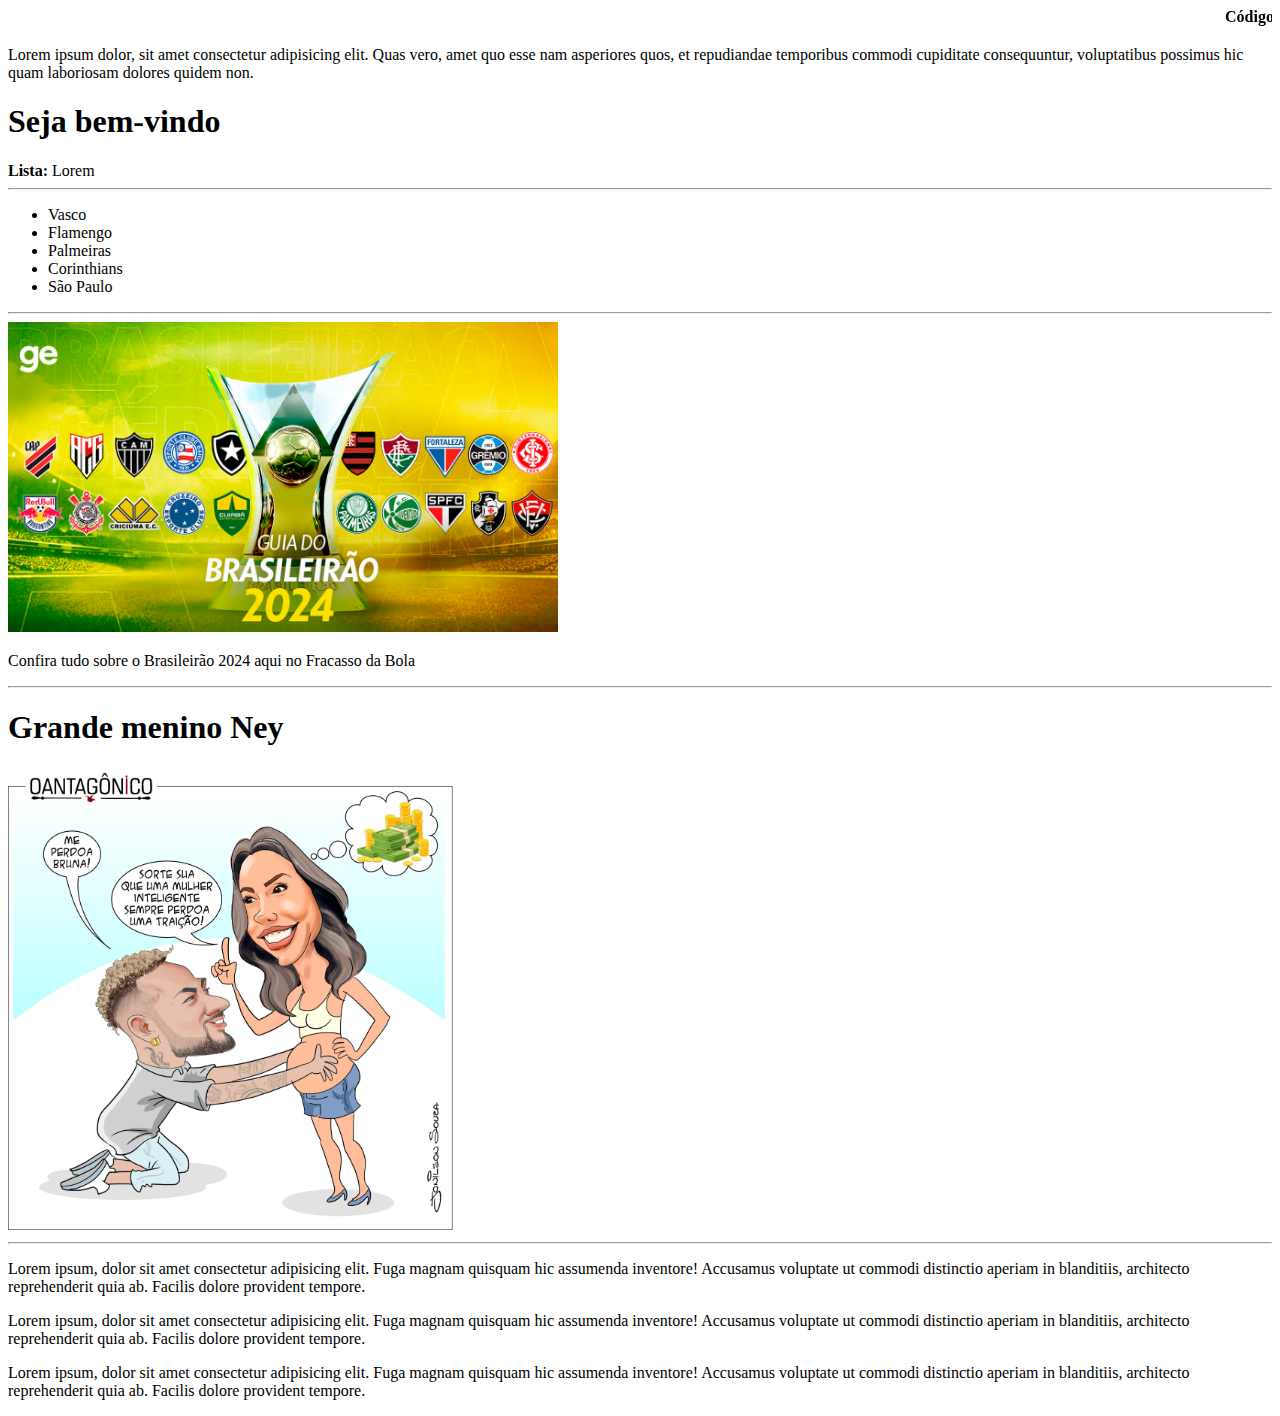
<file: index.html>
<!DOCTYPE html>
<html lang="pt-br">

<head>
    <meta charset="UTF-8">
    <meta name="viewport" content="width=device-width, initial-scale=1.0">
    <title>Código HTML</title>
</head>

<body>



    <marquee><strong>Código HTML</strong></marquee>

    <p>Lorem ipsum dolor, sit amet consectetur adipisicing elit. Quas vero, amet quo esse nam asperiores quos, et
        repudiandae temporibus commodi cupiditate consequuntur, voluptatibus possimus hic quam laboriosam dolores quidem
        non.</p>

    <div>
        <!-- Página principal -->
        <h1>Seja bem-vindo</h1>
        <strong>Lista:</strong>
        <span>Lorem</span>
    </div>

    <hr>

    <!-- Lista não ordenada -->
    <ul>
        <li>Vasco</li>
        <li>Flamengo</li>
        <li>Palmeiras</li>
        <li>Corinthians</li>
        <li>São Paulo</li>
    </ul>

    <hr>

    <img src="brasileirao.jpg" width="550px">

    <p>Confira tudo sobre o Brasileirão 2024 aqui no Fracasso da Bola</p>

    <hr>

    <h1>Grande menino Ney</h1>
    <img src="menino-ney.jpg" width="450px" alt="">

    <hr>

    <p> Lorem ipsum, dolor sit amet consectetur adipisicing elit. Fuga magnam quisquam hic assumenda inventore! Accusamus
        voluptate ut commodi distinctio aperiam in blanditiis, architecto reprehenderit quia ab. Facilis dolore
        provident tempore.</p>

        
    <p> Lorem ipsum, dolor sit amet consectetur adipisicing elit. Fuga magnam quisquam hic assumenda inventore! Accusamus
        voluptate ut commodi distinctio aperiam in blanditiis, architecto reprehenderit quia ab. Facilis dolore
        provident tempore.</p>


        
    <p> Lorem ipsum, dolor sit amet consectetur adipisicing elit. Fuga magnam quisquam hic assumenda inventore! Accusamus
        voluptate ut commodi distinctio aperiam in blanditiis, architecto reprehenderit quia ab. Facilis dolore
        provident tempore.</p>



</body>

</html>
</file>
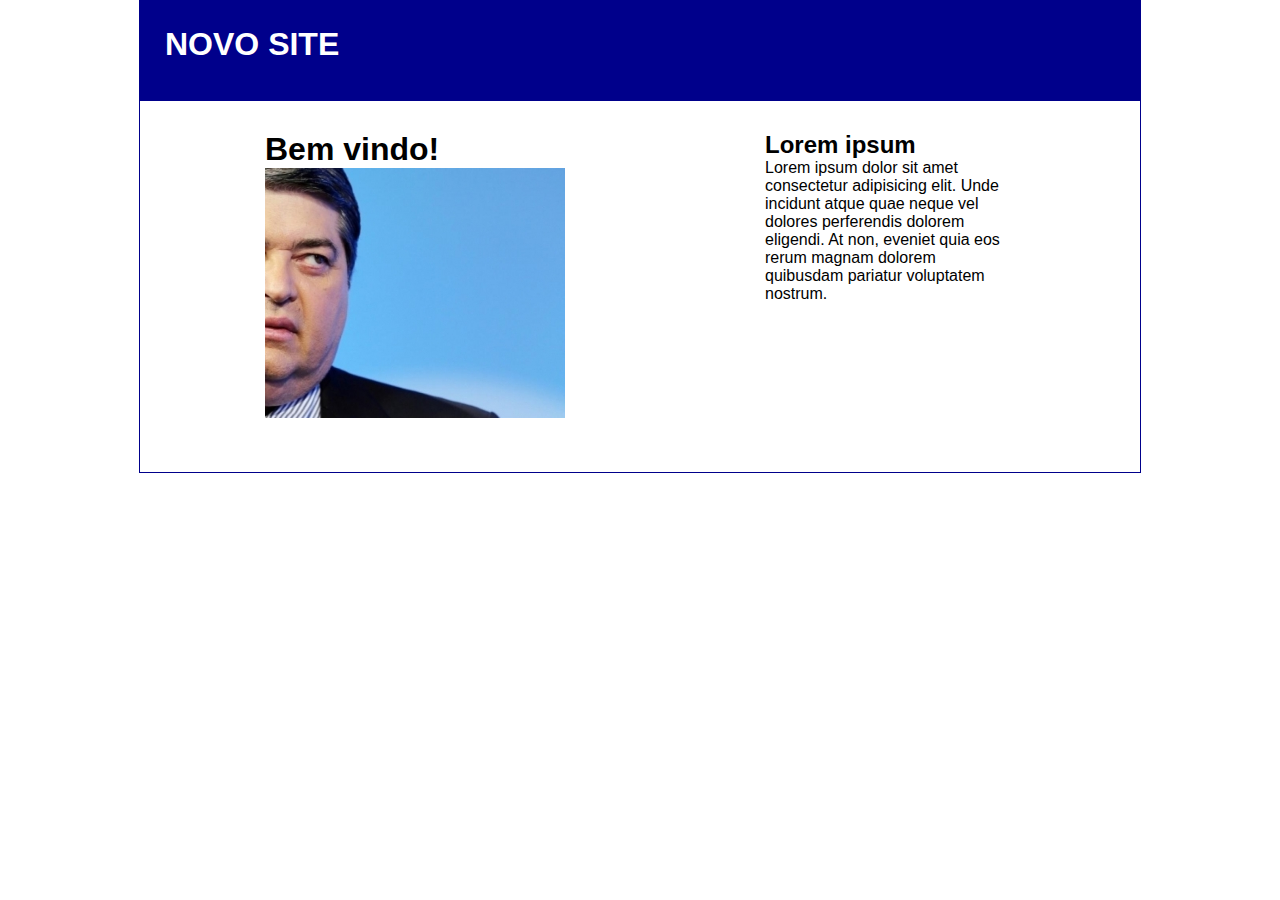
<file: 24-06-2024/index.html>
<!DOCTYPE html>
<html lang="pt-br">
  <head>
    <meta charset="UTF-8" />
    <meta name="viewport" content="width=device-width, initial-scale=1.0" />
    <title>Novo site::</title>
    <!-- chamando css -->
    <link rel="stylesheet" href="style.css" />
    <!-- chamando JS -->
    <script src="script.js"></script>
  </head>
  <body>
    <div class="container">
      <div class="header">
        <h1>Novo site</h1>
      </div>

      <div class="content">
        <div class="lado-1">
            <h1>Bem vindo!</h1>
            <img src="./img-2.png" alt="" />
        </div>

        <div class="lado-2">
            <h2>Lorem ipsum</h2>
            <p>
                Lorem ipsum dolor sit amet consectetur adipisicing elit. Unde incidunt
                atque quae neque vel dolores perferendis dolorem eligendi. At non,
                eveniet quia eos rerum magnam dolorem quibusdam pariatur voluptatem
                nostrum.
            </p>
        </div>
      </div>

    </div>
  </body>
</html>
</file>
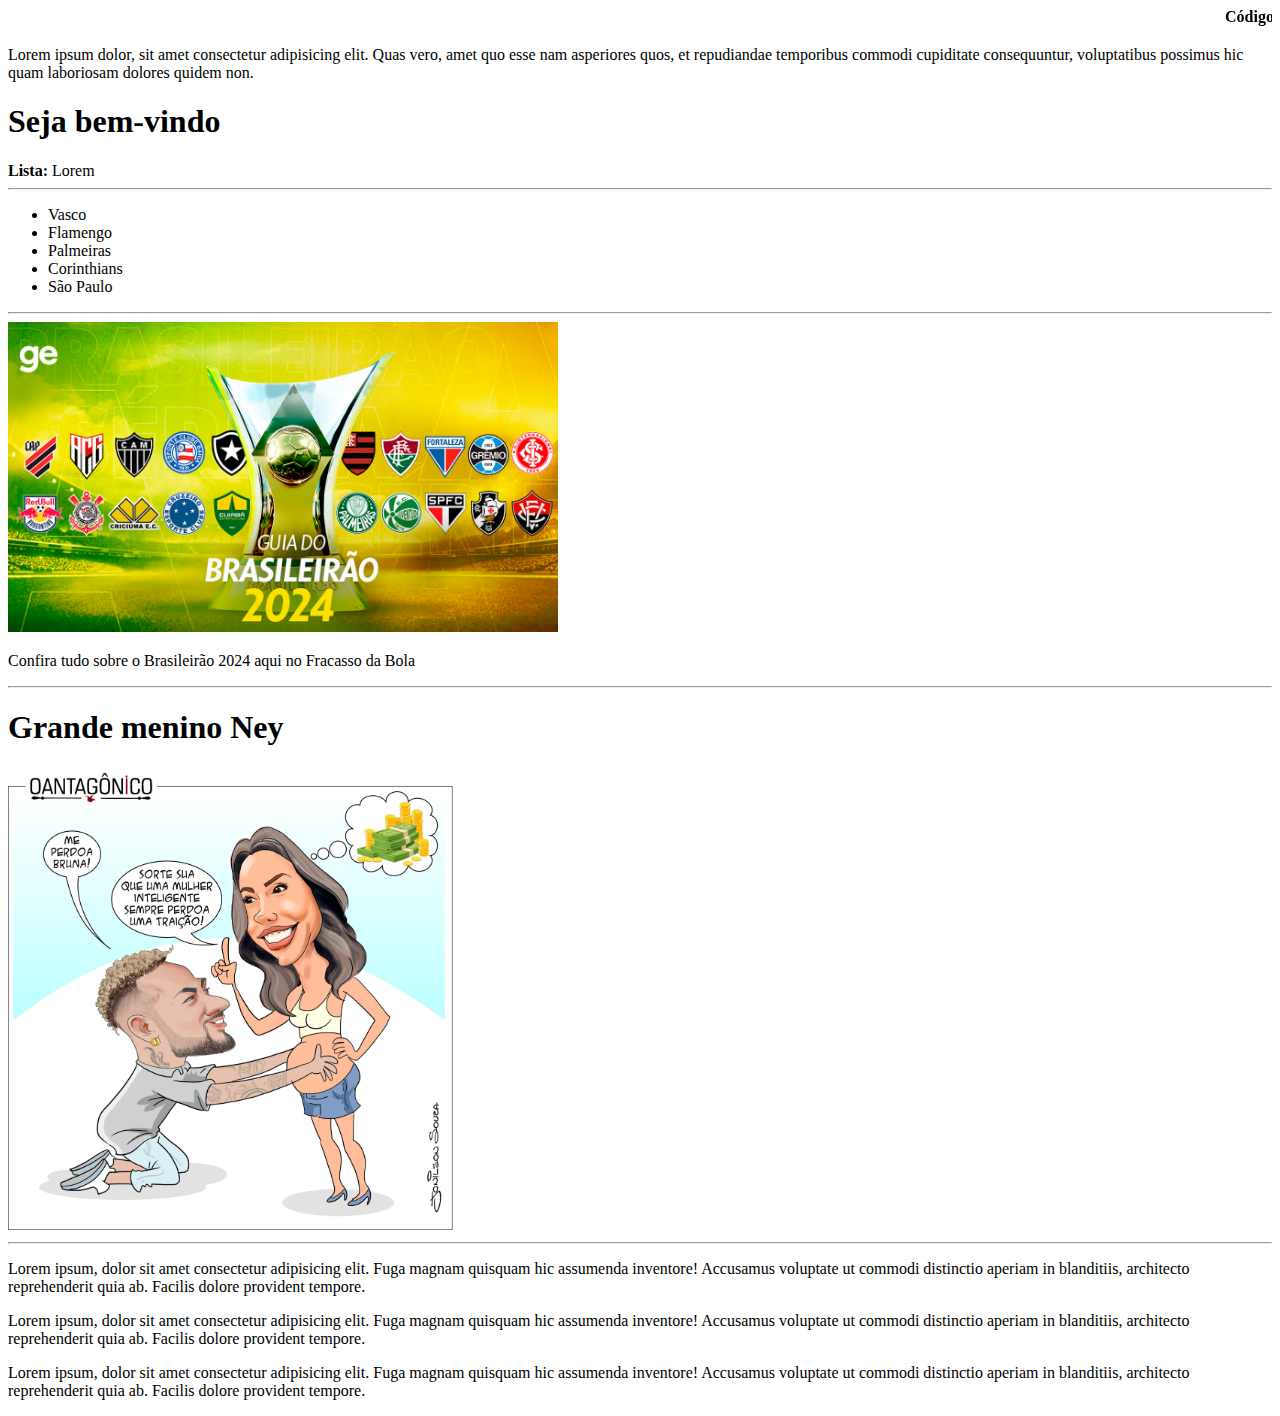
<file: 25-06-2024/index.html>
<!DOCTYPE html>
<html lang="pt-br">

<head>
    <meta charset="UTF-8">
    <meta name="viewport" content="width=device-width, initial-scale=1.0">
    <title>Código HTML</title>
</head>

<body>



    <marquee><strong>Código HTML</strong></marquee>

    <p>Lorem ipsum dolor, sit amet consectetur adipisicing elit. Quas vero, amet quo esse nam asperiores quos, et
        repudiandae temporibus commodi cupiditate consequuntur, voluptatibus possimus hic quam laboriosam dolores quidem
        non.</p>

    <div>
        <!-- Página principal -->
        <h1>Seja bem-vindo</h1>
        <strong>Lista:</strong>
        <span>Lorem</span>
    </div>

    <hr>

    <!-- Lista não ordenada -->
    <ul>
        <li>Vasco</li>
        <li>Flamengo</li>
        <li>Palmeiras</li>
        <li>Corinthians</li>
        <li>São Paulo</li>
    </ul>

    <hr>

    <img src="brasileirao.jpg" width="550px">

    <p>Confira tudo sobre o Brasileirão 2024 aqui no Fracasso da Bola</p>

    <hr>

    <h1>Grande menino Ney</h1>
    <img src="menino-ney.jpg" width="450px" alt="">

    <hr>

    <p> Lorem ipsum, dolor sit amet consectetur adipisicing elit. Fuga magnam quisquam hic assumenda inventore! Accusamus
        voluptate ut commodi distinctio aperiam in blanditiis, architecto reprehenderit quia ab. Facilis dolore
        provident tempore.</p>

        
    <p> Lorem ipsum, dolor sit amet consectetur adipisicing elit. Fuga magnam quisquam hic assumenda inventore! Accusamus
        voluptate ut commodi distinctio aperiam in blanditiis, architecto reprehenderit quia ab. Facilis dolore
        provident tempore.</p>


        
    <p> Lorem ipsum, dolor sit amet consectetur adipisicing elit. Fuga magnam quisquam hic assumenda inventore! Accusamus
        voluptate ut commodi distinctio aperiam in blanditiis, architecto reprehenderit quia ab. Facilis dolore
        provident tempore.</p>



        
</body>

</html>
</file>
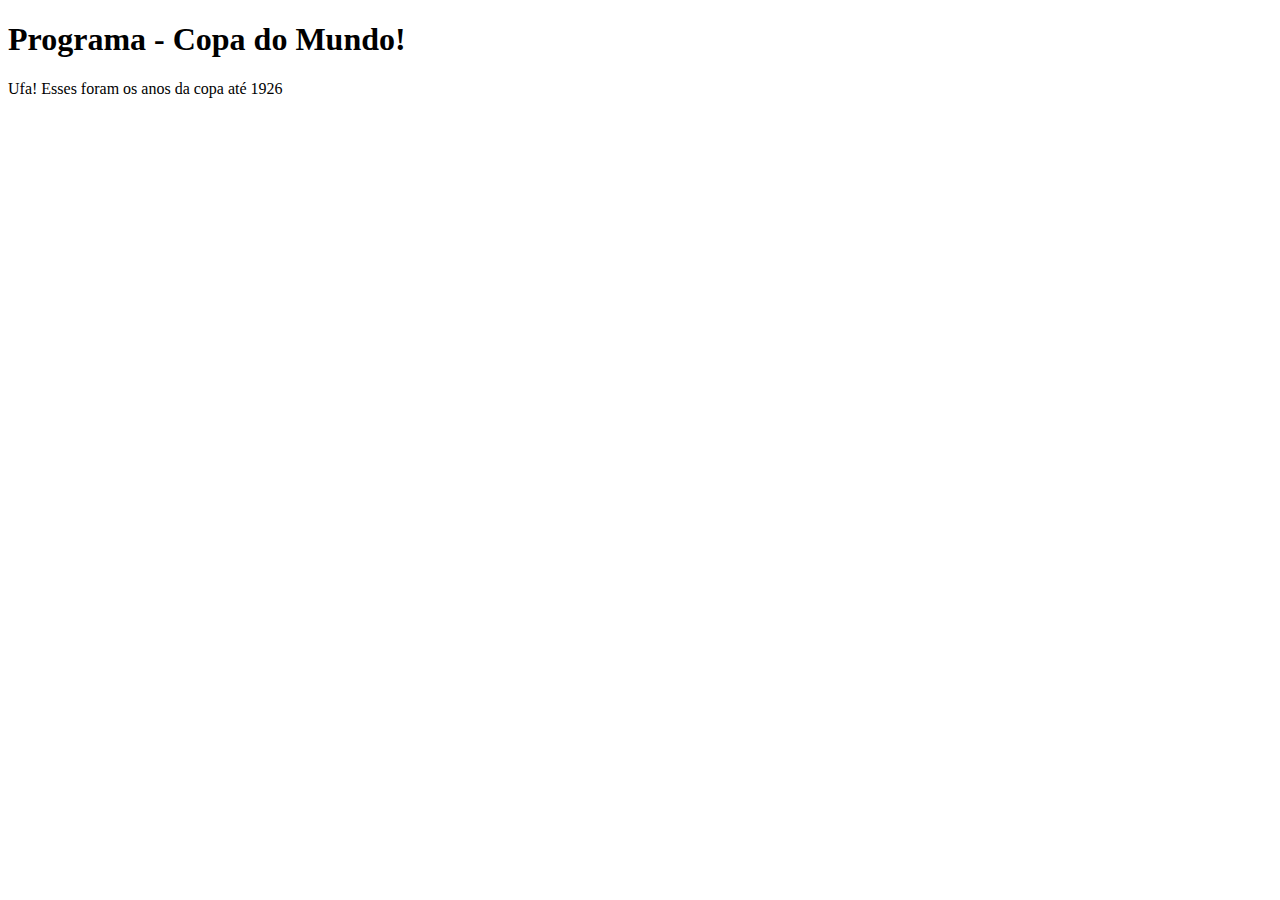
<file: 02-07-2024/programa-copa/index.html>
<!DOCTYPE html>
<html lang="pt-br">
<head>
    <meta charset="UTF-8">
    <meta name="viewport" content="width=device-width, initial-scale=1.0">
    <title>Copa do mundo</title>
</head>
<body>
    <h1>Programa - Copa do Mundo!</h1>


    <script src="copa.js"></script>
</body>
</html>
</file>
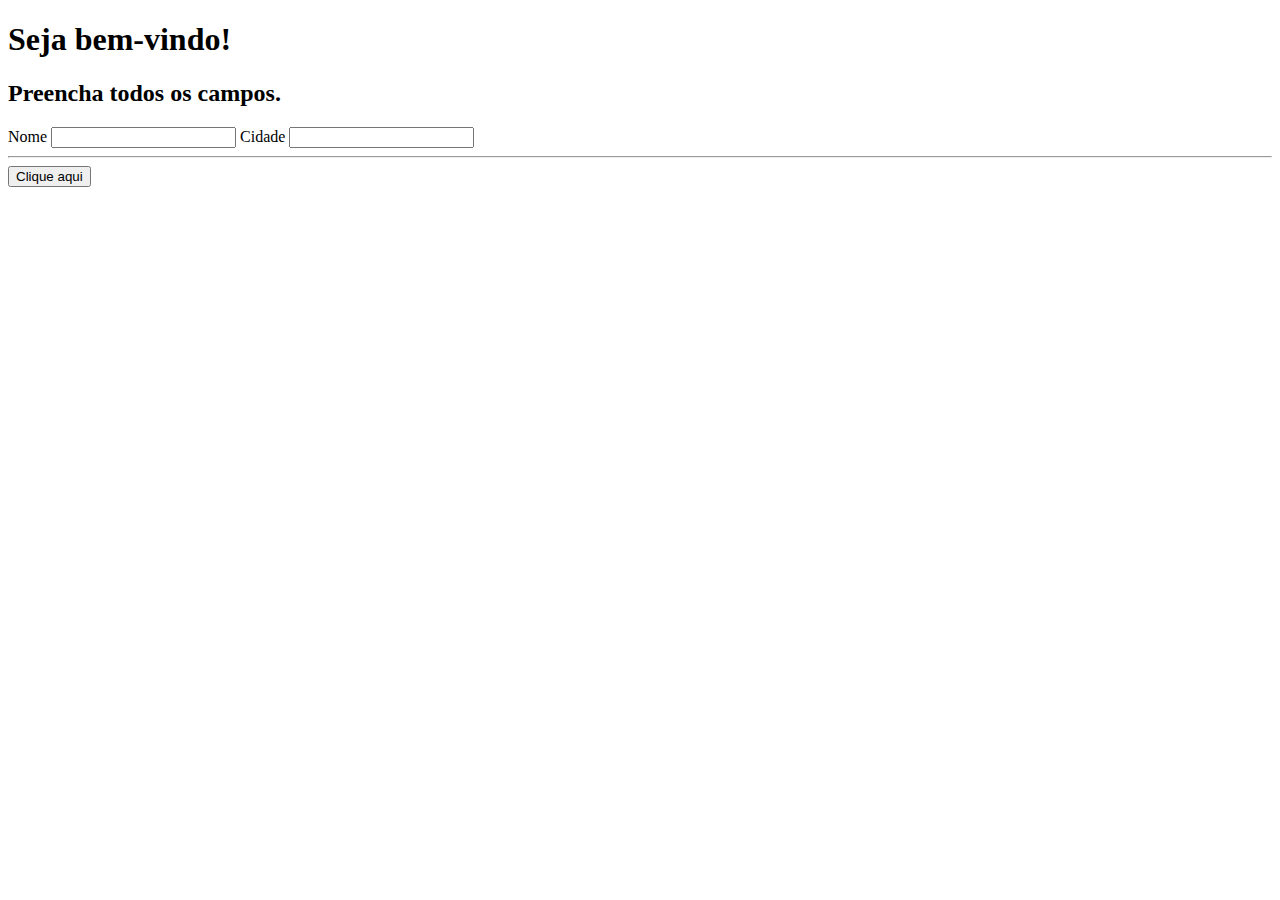
<file: 03-07-2024/aprendendo-dom/index.html>
<!DOCTYPE html>
<html lang="pt-BR">
  <head>
    <meta charset="UTF-8" />
    <meta name="viewport" content="width=device-width, initial-scale=1.0" />
    <title>Aprendendo DOM</title>
  </head>
  <body>
    <h1 id="titulo">Seja bem-vindo!</h1>
    <h2 id="subtitulo">Preencha todos os campos.</h2>

    <form>
      <label for="name" >Nome</label>
      <input type="text" id="idNome" required/>
      <label for="city">Cidade</label>
      <input type="text" id="idCity" required>
      <hr>
      <button onclick="mudar(event)">Clique aqui</button>
    </form>

    <script src="script.js"></script>
  </body>
</html>
</file>
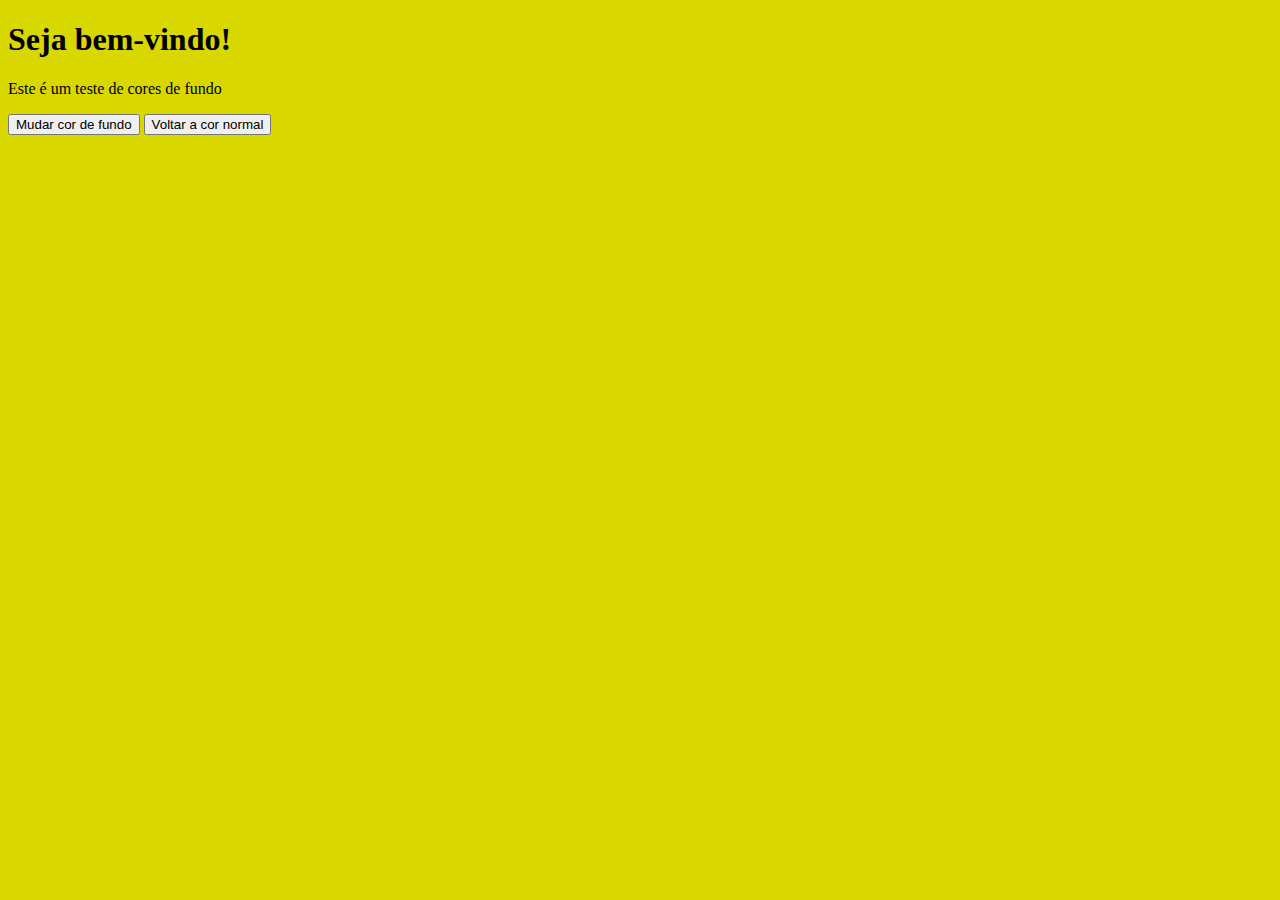
<file: 03-07-2024/trocando-cor-fundo/index.html>
<!DOCTYPE html>
<html lang="pt-br">
<head>
    <meta charset="UTF-8">
    <meta name="viewport" content="width=device-width, initial-scale=1.0">
    <link rel="stylesheet" href="style.css">
    <title>Cor de fundo</title>
</head>
<body>

    <h1>Seja bem-vindo!</h1>
    <p>Este é um teste de cores de fundo</p>
    <button id="btnMudarCor">Mudar cor de fundo</button>
    <button id="btnVoltarCor">Voltar a cor normal</button>
    

    <script src="script.js"></script>
</body>
</html>
</file>
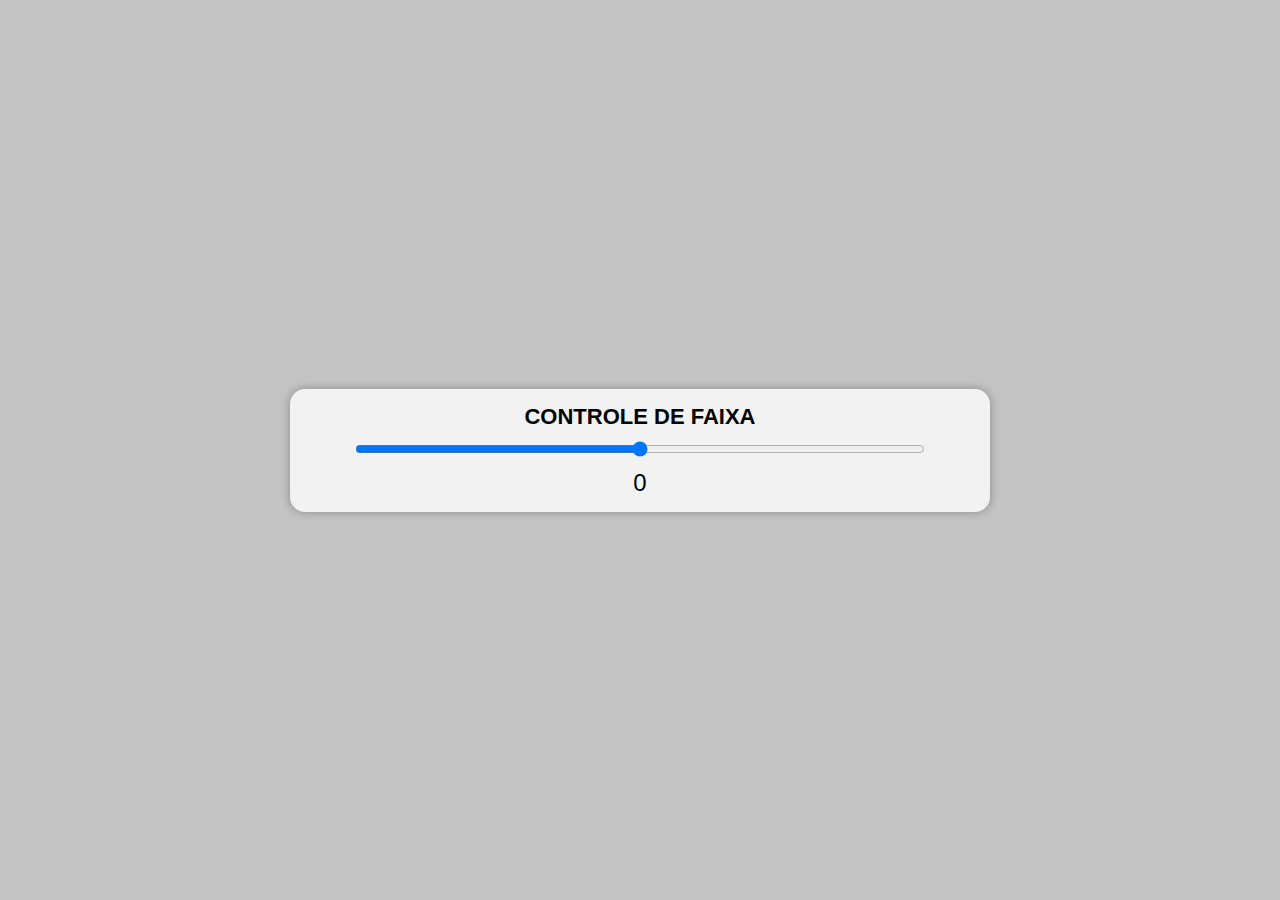
<file: 05-07-2024/range/index.html>
<!DOCTYPE html>
<html lang="pr-br">
  <head>
    <meta charset="UTF-8" />
    <meta name="viewport" content="width=device-width, initial-scale=1.0" />
    <link rel="stylesheet" href="style.css">
    <title>Range</title>
  </head>
  <body>

    <div id="content">
    <h1 id="title">Controle de faixa</h1>

    <input type="range" id="range" min="0" max="100" value="50" />
    <div id="rangeValue">0</div>
    </div>

    <script src="script.js"></script>
  </body>
</html>
</file>
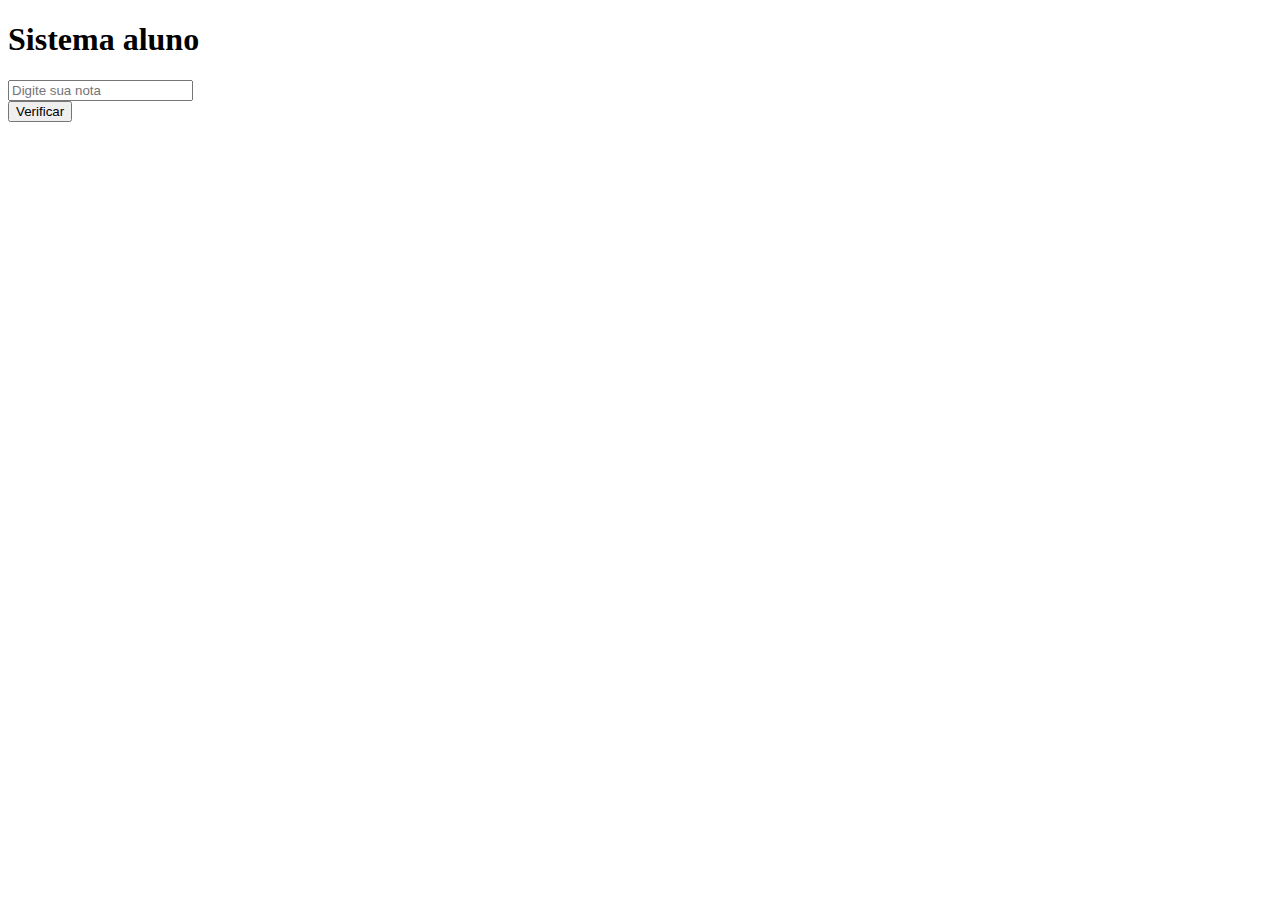
<file: 27-06-2024/sistema-aluno/index.html>
<!DOCTYPE html>
<html lang="pt-br">
<head>
    <meta charset="UTF-8">
    <meta name="viewport" content="width=device-width, initial-scale=1.0">
    <title>Sistema - Aluno</title>
</head>
<body>
    <div class="container">
        <h1>Sistema aluno</h1>
        
        <form>
            <div class="form-control">
                <input type="text" id="nota" placeholder="Digite sua nota" />
            </div>
            <button>Verificar</button>
        </form>
    </div>
    
    <script src="script.js"></script>
</body>
</html>
</file>
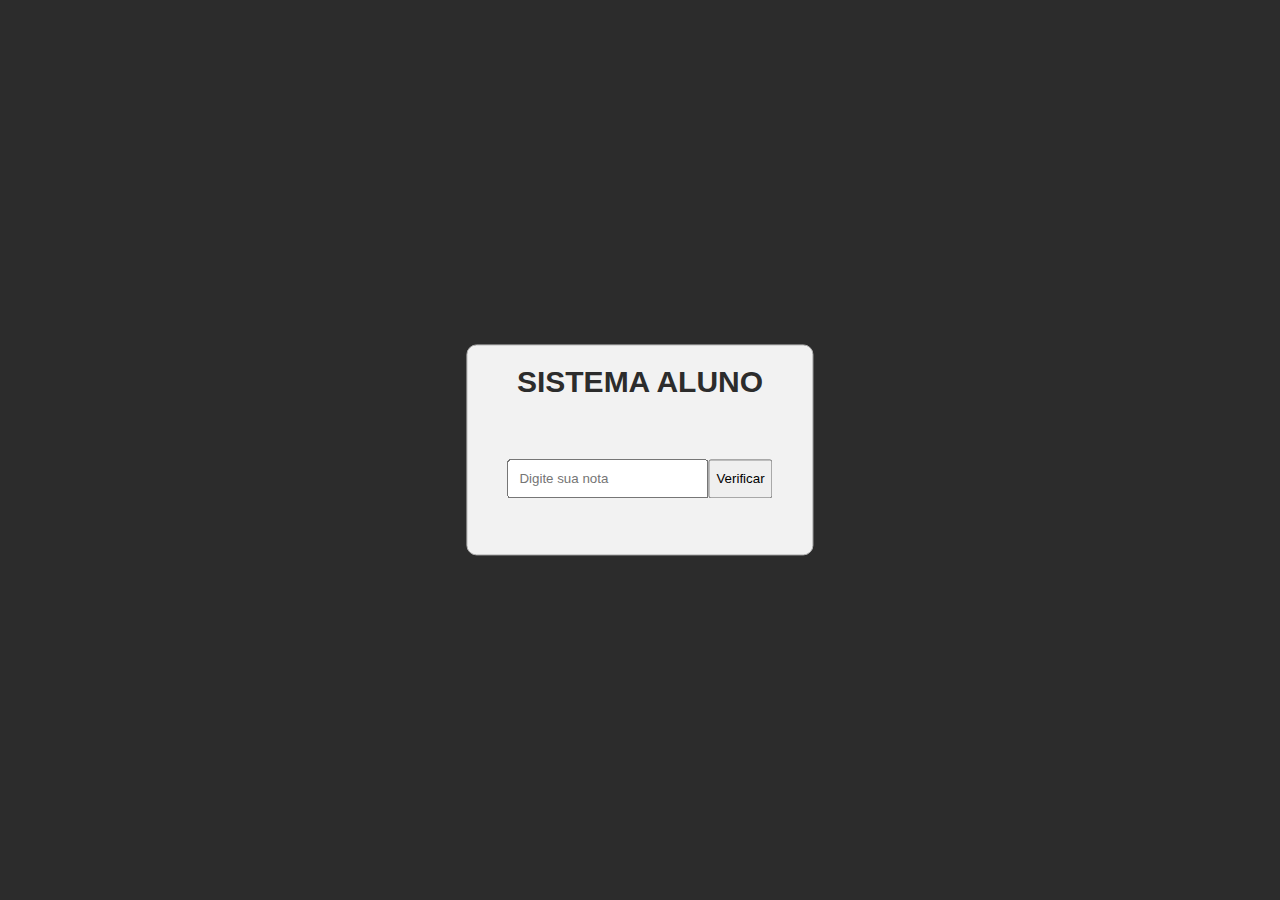
<file: 28-06-2024/sistema-aluno/index.html>
<!DOCTYPE html>
<html lang="pt-br">
<head>
    <meta charset="UTF-8">
    <meta name="viewport" content="width=device-width, initial-scale=1.0">
    <link rel="stylesheet" href="style.css">
    <title>Sistema - Aluno</title>
</head>
<body>
    <div class="container">
        <h1>Sistema aluno</h1>

        <form>
            <div class="form-control">
                <input type="text" id="nota" placeholder="Digite sua nota" />
            </div>
            <button>Verificar</button>
        </form>

        
    <div class="content">
        <p id="resultado"></p>
    </div>
    </div>

    
    <script src="script.js"></script>
</body>
</html>
</file>
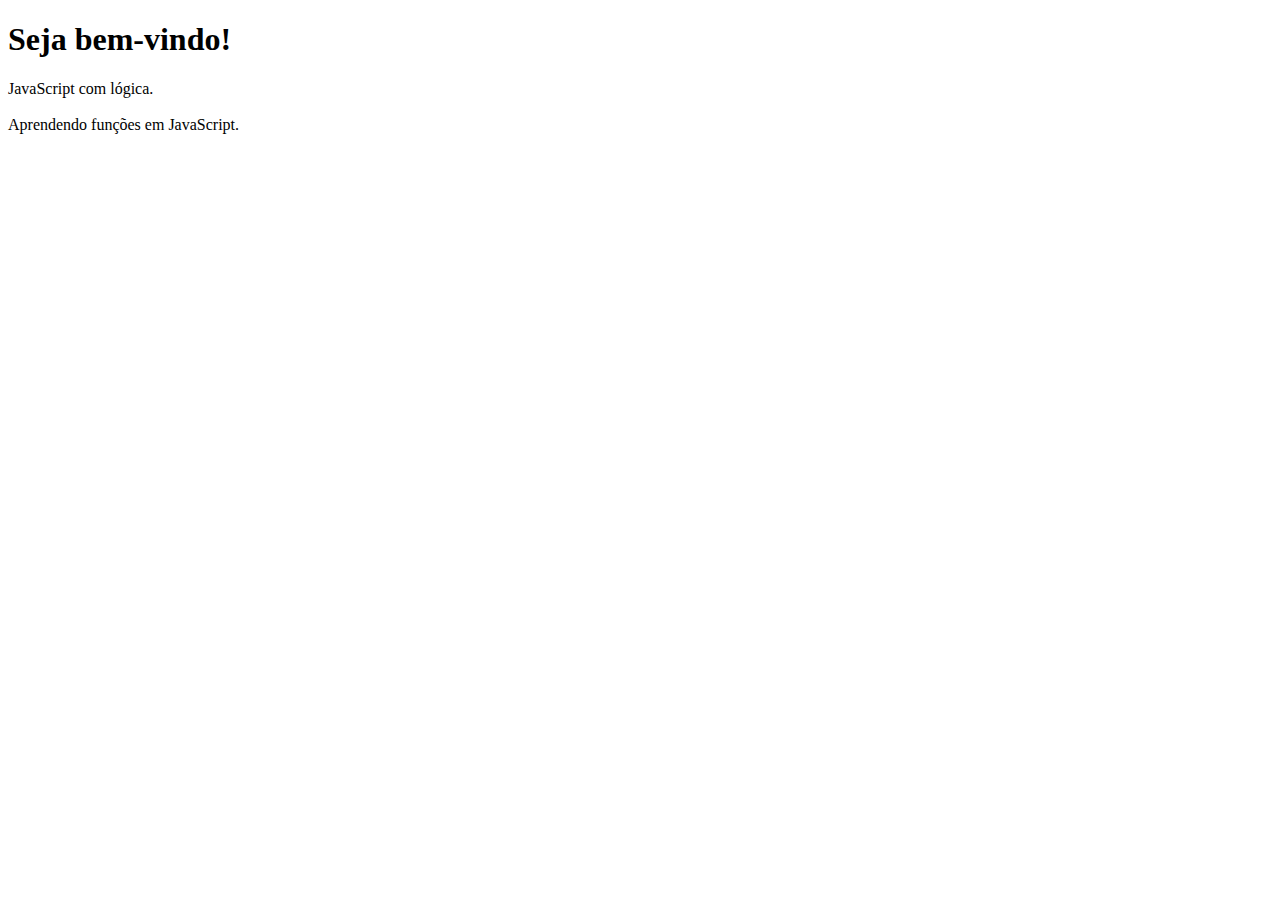
<file: 02-07-2024/frase.html>
<!DOCTYPE html>
<html lang="pt-br">
<head>
    <meta charset="UTF-8">
    <meta name="viewport" content="width=device-width, initial-scale=1.0">
    <title>Frase</title>
</head>
<body>
    <h1>Seja bem-vindo!</h1>
    

    <script src="frase.js"></script>
</body>
</html>
</file>
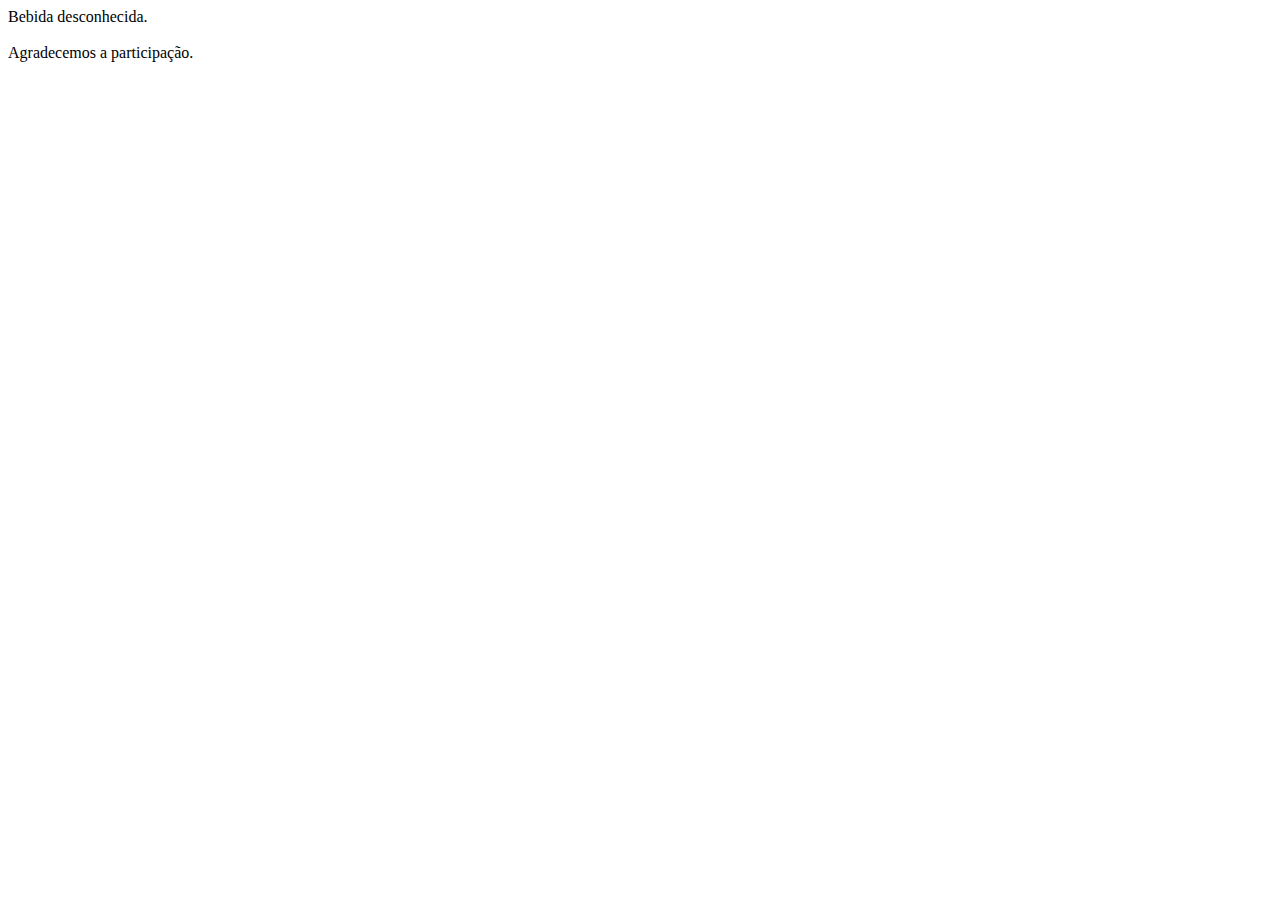
<file: 02-07-2024/exercicíos/exer-1.html>
<!DOCTYPE html>
<html lang="en">
<head>
    <meta charset="UTF-8">
    <meta name="viewport" content="width=device-width, initial-scale=1.0">
    <title>Document</title>
</head>
<body>
    


    <script src="exer-1.js"></script>
</body>
</html>
</file>
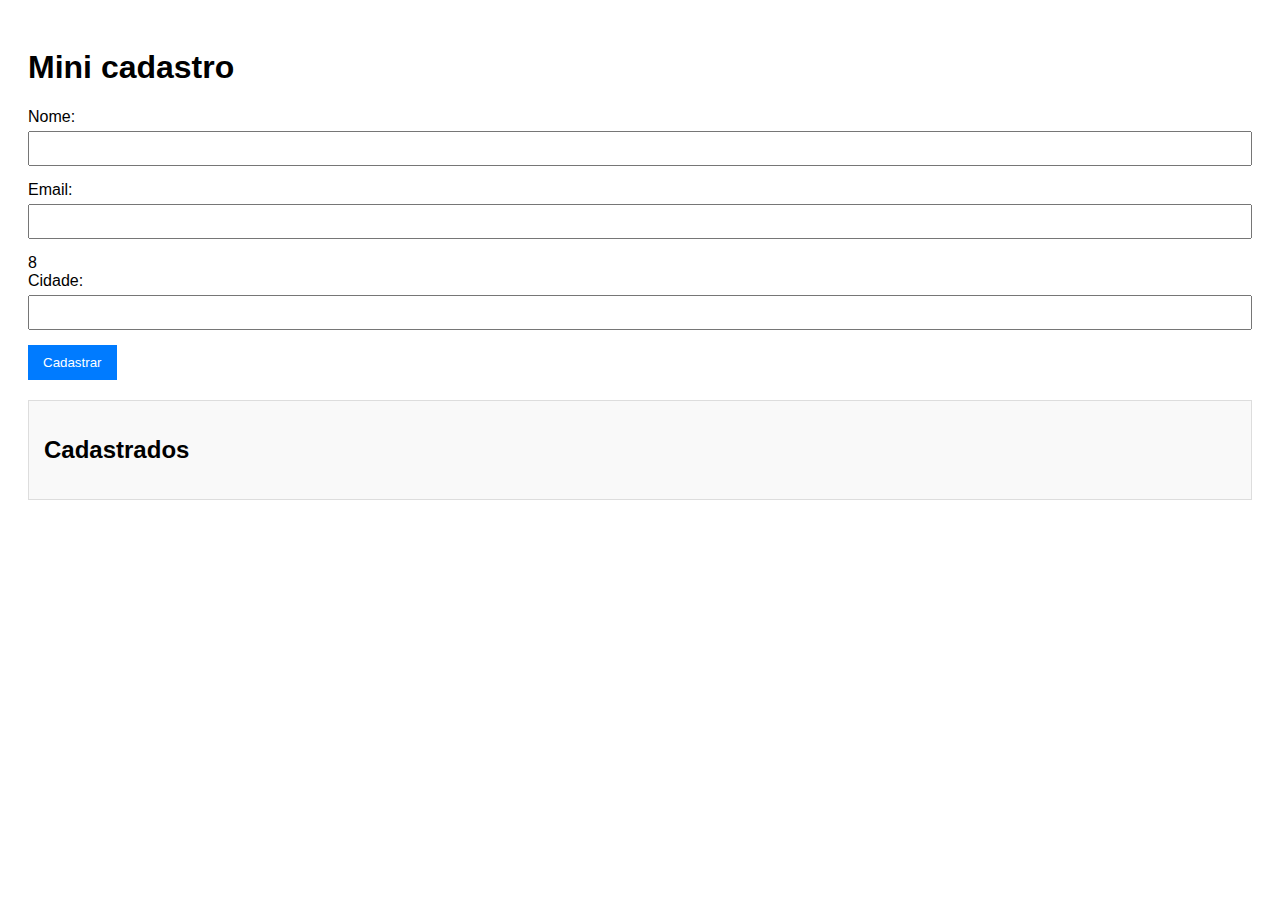
<file: 04-07-2024/cadastro-user/cadastro.html>
<!DOCTYPE html>
<html lang="pt-br">
  <head>
    <meta charset="UTF-8" />
    <meta name="viewport" content="width=device-width, initial-scale=1.0" />
    <link rel="stylesheet" href="css/style.css" />
    <title>Mini Cadastro</title>
  </head>
  <body>
    <h1>Mini cadastro</h1>

    <form id="cadastroForm">
      <div class="form-group">
        <label for="nome">Nome:</label>
        <input type="text" id="nome" required />
      </div>

      <div class="form-group">
        <label for="email">Email:</label>
        <input type="email" id="email" required />
      </div>

      <div class="form-group">8
        <label for="cidade">Cidade:</label>
        <input type="text" id="cidade" required />
      </div>

      <button type="submit">Cadastrar</button>
    </form>

      <div id="result">
        <h2>Cadastrados</h2>
        <ul id="cadastroList"></ul>
      </div>

      <script src="./js/script.js"></script>
  </body>
</html>
</file>
<file: 24-06-2024/style.css>
* {
    margin: 0;
    padding: 0;
    font-family: Arial, Helvetica, sans-serif;
}

.container {
    border: 1px solid darkblue;
    /*Largura*/
    max-width: 1000px;
    /*Centralizar*/
    margin: 0 auto;
}

.header {
    /*Altura*/
    height: 100px;
    /*Cor fundo*/
    background: darkblue;
}

.header h1 {
    color: #fff;
    text-transform: uppercase;
    padding: 25px;
}

.content {
    margin-top: 30px;
    margin-bottom: 50px;
    /* flexbox */
    display: flex;
    justify-content: space-around;

}

.lado-1, .lado-2 {
    width: 100%;
    max-width: 250px;
}
</file>
<file: 03-07-2024/trocando-cor-fundo/style.css>
body {
    background-color: #d8d800;
    transition: background-color 0.5s;
}
</file>
<file: 05-07-2024/range/style.css>
* {
    margin: 0;
    padding: 0;
    box-sizing: border-box;
    font-family: Arial, Helvetica, sans-serif;
}

body {
    background-color: #c3c3c3;
    display: flex; /* add this */
    justify-content: center; /* add this */
    align-items: center; /* add this */
    height: 100vh; /* add this */
    margin: 0; /* add this */
}

#title {
    font-weight: 800;
    font-size: 22px;
}

input {
    border: 1px solid #000;
    border-radius: 5px;
    padding: 5px;
    margin: 5px;
    width: 85%;
}

#content {
    margin: 0 auto; 
    margin-top: 0; 
    font-size: 24px;
    width: 700px;
    text-align: center;
    text-transform: uppercase;
    border-radius: 15px;
    background-color: #f2f2f2;
    padding: 15px;
    box-shadow: 0 0 10px rgba(0, 0, 0, 0.3);
}
</file>
<file: 28-06-2024/sistema-aluno/style.css>
* {

    box-sizing: border-box;
    font-family: Arial, Helvetica, sans-serif;
}

body {
    background-color: #2c2c2c;
}

.container {
    background-color: #f2f2f2;
    max-width: 400px;
    text-align: center;
    border-radius: 10px;
    border: 1px solid #b1b1b1;
    position: absolute;
    top: 50%;
    left: 50%;
    transform: translate(-50%, -50%);
}

h1 {
    font-size: 30px;
    text-transform: uppercase;
    color: #2c2c2c;
    text-align: center;

}

form {
    /* Flexbox */
    display: flex;
    justify-content: center;
    padding: 40px;
}

input {
    padding: 10px;
}

.resultado {
    padding: 10px;
    color: #f2f2f2;
}
</file>
<file: 04-07-2024/cadastro-user/css/style.css>
body {
    font-family: Arial, sans-serif;
    padding: 20px;
}
.form-group {
    margin-bottom: 15px;
}
.form-group label {
    display: block;
    margin-bottom: 5px;
}
.form-group input {
    width: 100%;
    padding: 8px;
    box-sizing: border-box;
}
button {
    padding: 10px 15px;
    background-color: #007BFF;
    color: #fff;
    border: none;
    cursor: pointer;
}
button:hover {
    background-color: #0056b3;
}
#result {
    margin-top: 20px;
    padding: 15px;
    background-color: #f9f9f9;
    border: 1px solid #ddd;
}
#result ul {
    list-style-type: none;
    padding: 0;
}
#result ul li {
    margin-bottom: 10px;
    padding: 10px;
    background-color: #fff;
    border: 1px solid #ddd;
}
</file>
